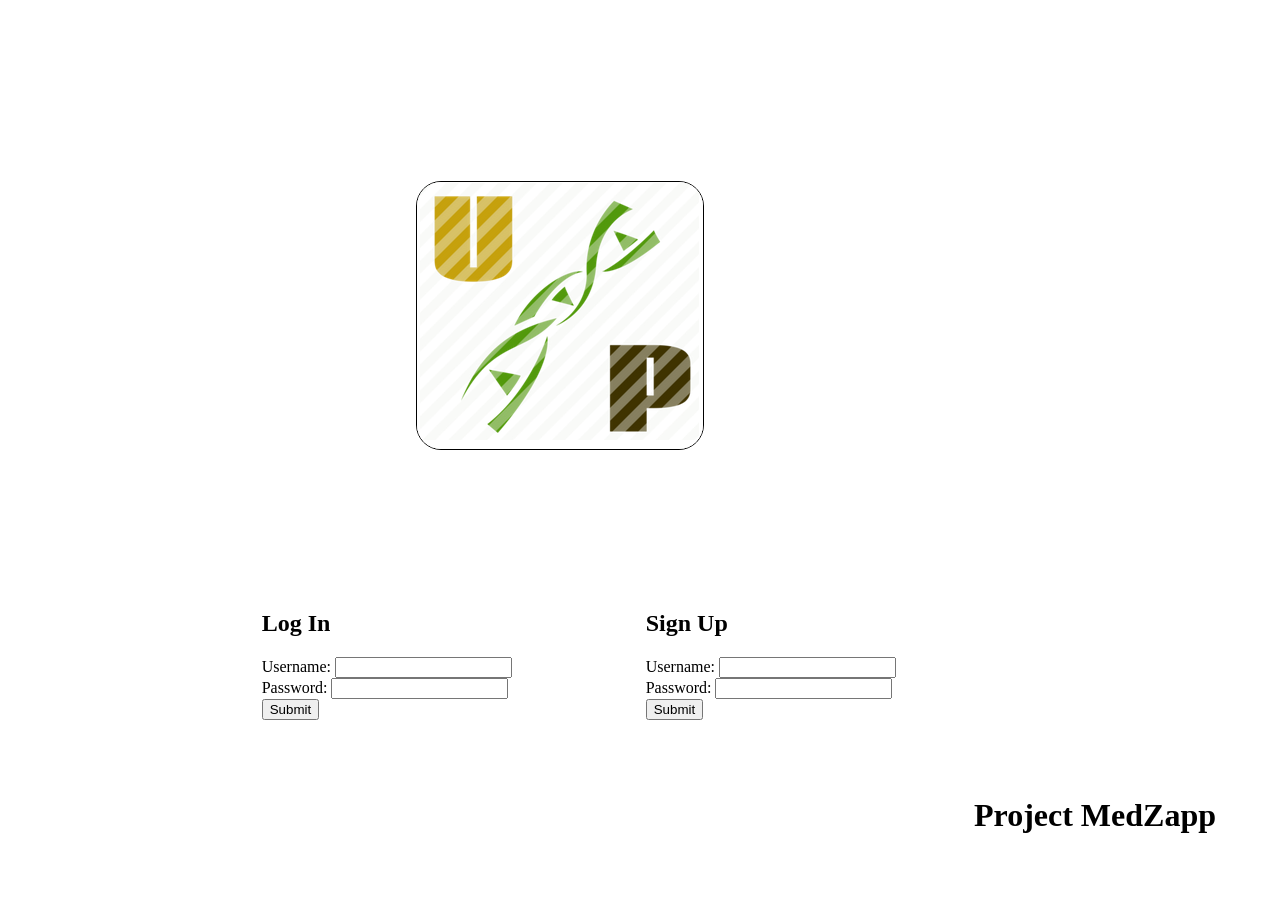
<file: website/index.html>
<!DOCTYPE html>

<html>
<head>
	<title>MedZapp</title>
	
	<style>
		
		#myForm1 {
			position: absolute;
			right: 60%;
			bottom: 20%;
		}
		#myForm2 {
			position: absolute;
			right: 30%;
			bottom: 20%;
		}
		
		img {
			position: absolute;
			right: 45%;
			bottom: 50%;
			border-radius: 25px;
			border: 1px black solid;
		}
		
		h1 {
		  position: absolute;
		  right: 5%;
		  bottom: 5%;
		}
	</style>
	
</head>


<body>


<script>
//document.write("Hello World!");
//document.cookie="username=John Doe";
//document.write("Hello World!");
</script>


<!-- Type for input can be password, text, or submit -->
<h1> Project MedZapp </h1>
<img src="logo.png">
	
	
	
<div id="myForm1">
	<h2> Log In </h2>
	<form method="post" action="ViewLogin.php">
	
	<!-- <input type="hidden" name="redirect" value="http://www.opera.com" /> -->
	
	Username: <input name="postUser" type="text" /><br>
	Password: <input name="postPass" type="password" /><br>
	<input class="submit" name="submit" type="submit" />
	</form>
	
</div>
<div id="myForm2">
	<h2> Sign Up </h2>
	<form method="post" action="ViewSignup.php">
	Username: <input name="postUser2" type="text" /><br>
	Password: <input name="postPass2" type="password" /><br>
	<input class="submit" name="submit" type="submit" />
	</form>

</div>





</body>
</html>
</file>
